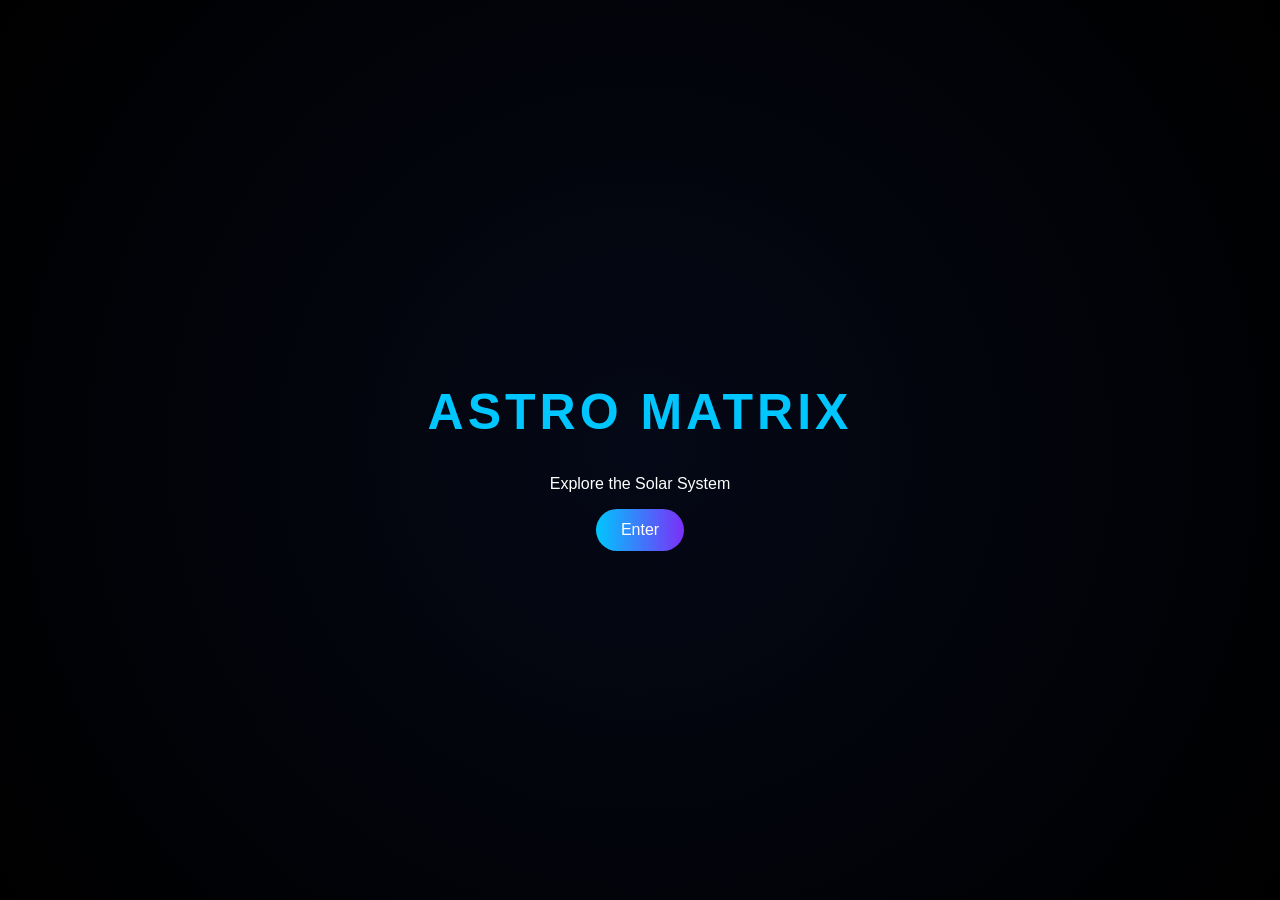
<file: index.html>
<!DOCTYPE html>
<html lang="en">
<link rel="icon" href="icon.png">
<link rel="shortcut icon" href="icon.png">
  <meta charset="UTF-8">
  <title>Astro Matrix</title>

  <style>
    body {
      margin: 0;
      height: 100vh;
      background: radial-gradient(circle, #050816, #000);
      display: flex;
      justify-content: center;
      align-items: center;
      font-family: Arial;
      color: white;
    }

    .box {
      text-align: center;
    }

    h1 {
      font-size: 50px;
      color: #00c6ff;
      letter-spacing: 4px;
    }

    button {
      padding: 12px 25px;
      border: none;
      border-radius: 25px;
      background: linear-gradient(90deg, #00c6ff, #7b2ff7);
      color: white;
      cursor: pointer;
      font-size: 16px;
    }

    button:hover {
      transform: scale(1.05);
    }
  </style>
</head>

<body>

  <div class="box">
    <h1>ASTRO MATRIX</h1>
    <p>Explore the Solar System</p>
    <button onclick="go()">Enter</button>
  </div>

  <script>
    function go() {
      window.location.href = "solar.html";
    }
  </script>

</body>
</html>
</file>
